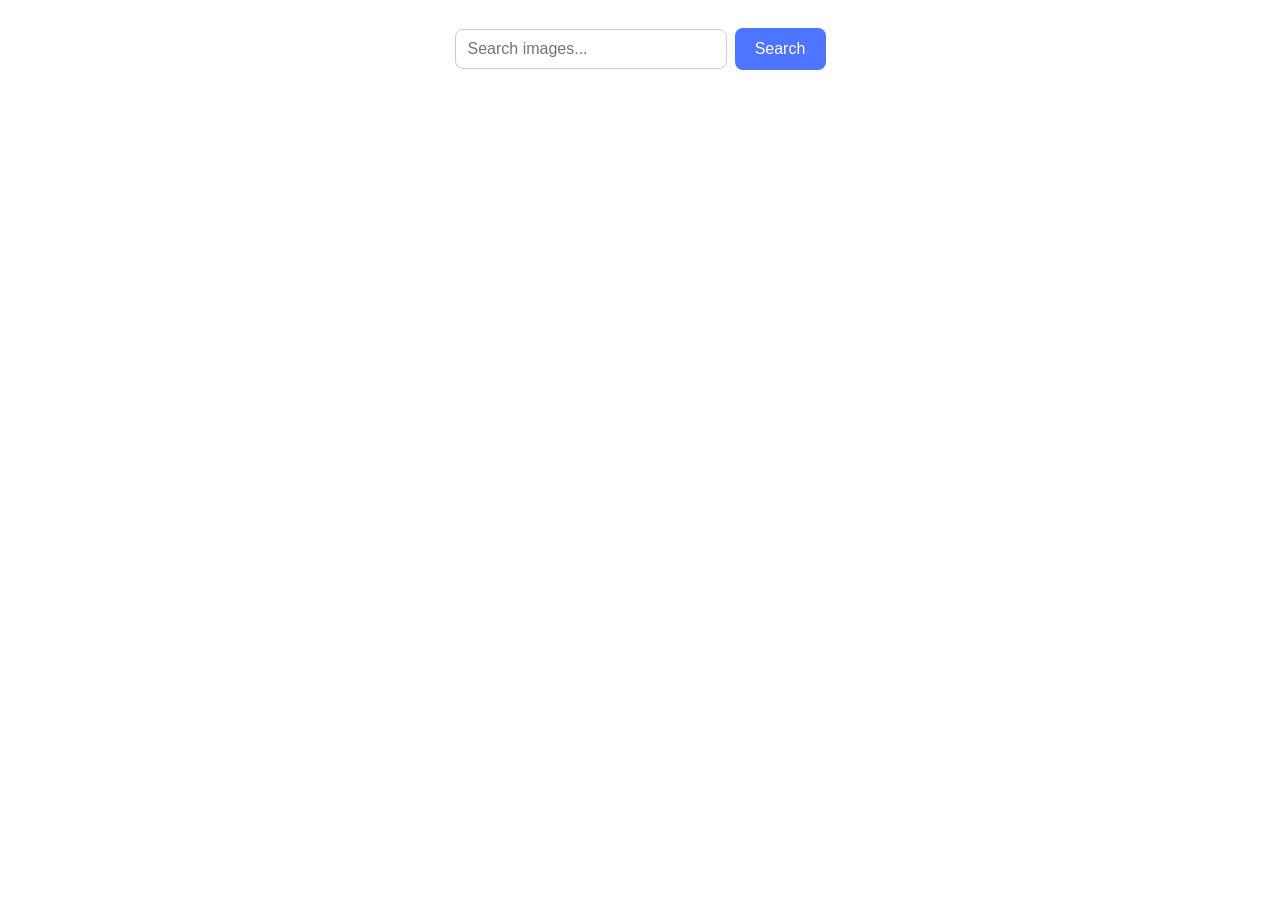
<file: src/index.html>
<!DOCTYPE html>
<html lang="en">
  <head>
    <meta charset="UTF-8" />
    <link rel="icon" type="image/svg+xml" href="/favicon.svg" />
    <meta name="viewport" content="width=device-width, initial-scale=1.0" />
    <title>Homework 12</title>
    <link rel="stylesheet" href="./css/styles.css" />
  </head>

  <body>
    <main>
      <form class="form">
        <label>
          <input
            type="text"
            name="search-text"
            placeholder="Search images..."
            required
          />
        </label>
        <button type="submit">Search</button>
      </form>

      <ul class="gallery"></ul>

      <div class="controls">
        <button class="load-more">Load more</button>
        <span class="loader"></span>
      </div>
    </main>

    <script type="module" src="./main.js"></script>
  </body>
</html>
</file>
<file: src/css/styles.css>
/* Common styles */
@import url('./reset.css');
@import url('./base.css');

.form {
  display: flex;
  align-items: center;
  justify-content: center;
  gap: 8px;
  margin: 28px auto;
}

.form input[type='text'] {
  width: 272px;
  height: 40px;
  border-radius: 8px;
  border: 1px solid #ccc;
  padding: 8px 12px;
  font-size: 16px;
  font-family: Montserrat, sans-serif;
  color: #2e2f42;
  box-sizing: border-box;
}

.form input[type='text']:hover {
  border-color: #000000;
}

.form input[type='text']:focus {
  border-color: #4e75ff;
  box-shadow: 0 0 0 1px #4e75ff;
  outline: none;
}

.form button {
  width: 91px;
  height: 42px;
  border-radius: 8px;
  padding: 8px 16px;
  background: #4e75ff;
  color: #ffffff;
  border: none;
  font-family: Montserrat, sans-serif;
  font-size: 16px;
  line-height: 24px;
  cursor: pointer;
  transition: background 0.3s ease, transform 0.2s ease;
  box-sizing: border-box;
}

/* Hover для кнопки */
.form button:hover {
  background-color: #3561d8;
  transform: translateY(-1px);
}

.loader {
  display: none;
  margin: 12px auto 24px auto;
  text-align: center;
  font-family: 'Montserrat', sans-serif;
  font-weight: 400;
  font-size: 16px;
  line-height: 24px;
  color: #242424;
}

.loader.active {
  display: block;
}

.gallery {
  list-style: none;
  display: grid;
  gap: 24px;
  justify-content: center;
  padding: 0;
  margin-bottom: 40px;
}

.gallery {
  grid-template-columns: 1fr;
  padding: 0 20px;
  justify-items: center;
}

@media (max-width: 480px) {
  .gallery {
    gap: 16px;
  }
}

@media (min-width: 768px) {
  .gallery {
    grid-template-columns: repeat(2, 1fr);
    gap: 24px;
    max-width: 1158px;
    margin: 0 auto;
    justify-items: center;
  }
}

@media (min-width: 1158px) {
  .gallery {
    grid-template-columns: repeat(3, 1fr);
    gap: 24px;
    max-width: 1158px;
    margin: 0 auto;
    justify-items: center;
  }
}

.gallery-item {
  width: 360px;
  max-width: 100%;
  border: 1px solid #808080;
  border-radius: 8px;
  overflow: hidden;
  display: flex;
  flex-direction: column;
  text-align: center;
  transition: transform 0.3s ease, box-shadow 0.3s ease;
  background-color: #fff;
}

.gallery-item:hover {
  transform: translateY(-5px);
  box-shadow: 0 6px 15px rgba(0, 0, 0, 0.2);
}

.gallery-item img {
  width: 100%;
  aspect-ratio: 16/9;
  object-fit: cover;
  display: block;
}

.gallery-categories {
  display: flex;
  justify-content: space-around;
  font-weight: 700;
  font-size: 14px;
  color: #2e2f42;
  padding: 8px 0;
  border-bottom: 1px solid #ccc;
}

.gallery-stats {
  display: flex;
  justify-content: space-around;
  font-weight: 400;
  font-size: 14px;
  color: #555;
  padding: 8px 0;
}

.simple-lightbox .sl-caption {
  font-size: 14px;
  color: #fff;
  background-color: rgba(0, 0, 0, 0.7);
  padding: 5px 10px;
  border-radius: 4px;
}

.iziToast {
  font-family: system-ui, -apple-system, BlinkMacSystemFont, 'Segoe UI', Roboto,
    Oxygen, Ubuntu, Cantarell, 'Open Sans', 'Helvetica Neue', sans-serif;
  border-radius: 8px;
  font-size: 14px;
}

.iziToast .iziToast-title {
  font-weight: 600;
}

.iziToast .iziToast-message {
  font-weight: 400;
}

body .iziToast.iziToast-error {
  background-color: #ef4040;
  border-bottom: 2px solid #ffbebe;
  border-radius: 4px;
  padding: 20px;
  max-width: 432px;
  display: flex;
  flex-direction: column;
  gap: 8px;
  font-size: 16px;
  line-height: 24px;
  color: #fff;
}

body .iziToast.iziToast-error.iziToast-topRight {
  top: 20px;
  right: 20px;
}

@media (max-width: 480px) {
  body .iziToast.iziToast-error.iziToast-topRight {
    top: 10px;
    right: 10px;
    max-width: 90%;
    font-size: 14px;
  }

  .form {
    flex-direction: column;
    gap: 10px;
  }
  .form button {
    width: 100%;
  }
}
.controls {
  display: flex;
  flex-direction: column;
  align-items: center;
  gap: 8px;
  margin: 20px 0;
}

.load-more {
  width: 125px;
  height: 40px;
  border-radius: 8px;
  padding: 8px 16px;
  background: #4e75ff;
  color: #fff;
  font-family: Montserrat, sans-serif;
  font-weight: 400;
  font-size: 16px;
  cursor: pointer;
  border: none;
  transition: background 0.3s ease;
  display: none;
}

.load-more:hover {
  background: #3561d8;
}

.loader {
  font-family: Montserrat, sans-serif;
  font-weight: 400;
  font-size: 16px;
  line-height: 24px;
  color: #2e2f42;
  display: none;
}

.loader.active {
  display: block;
}
</file>
